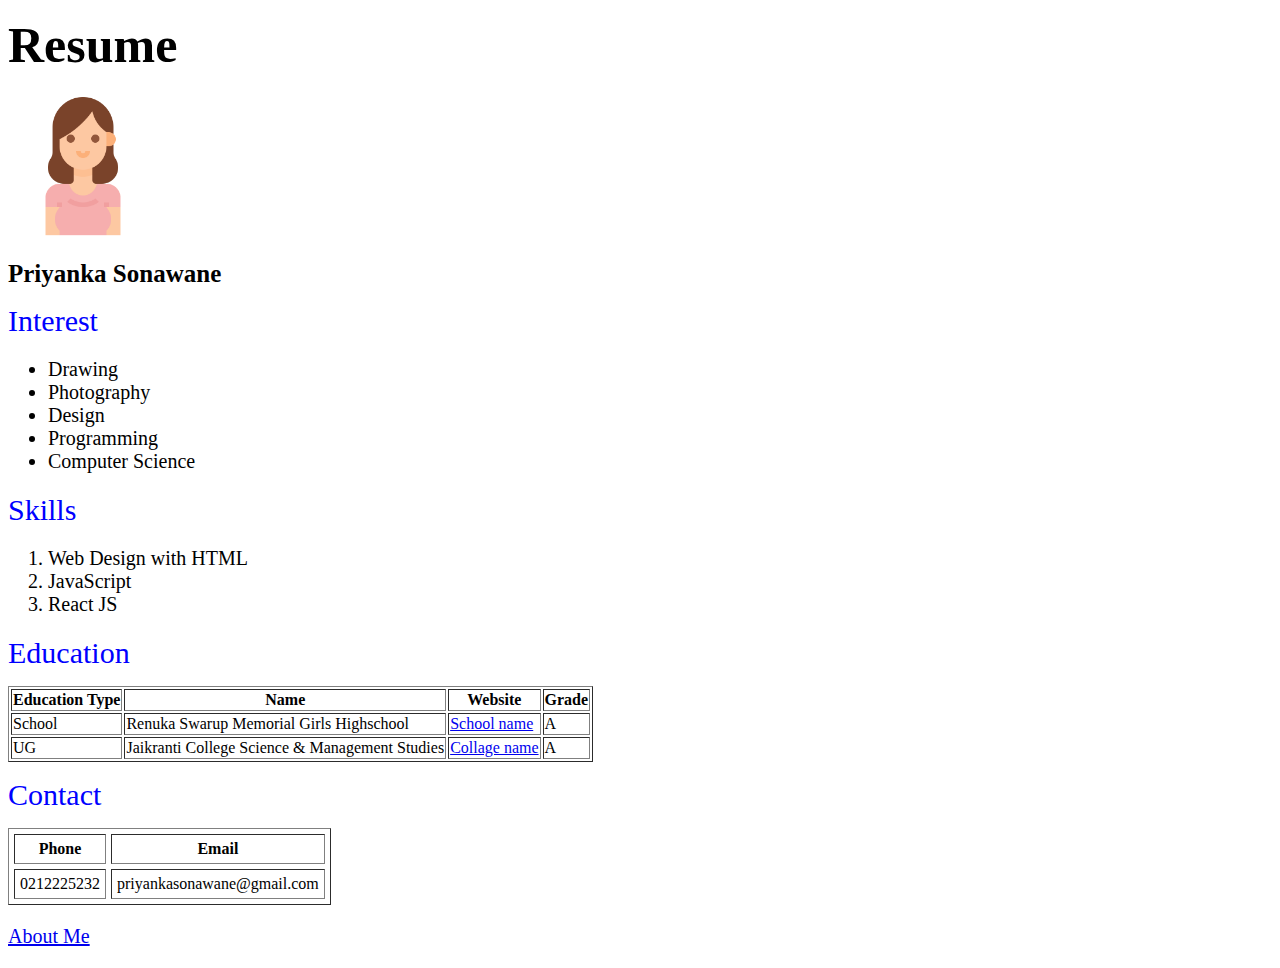
<file: Assignment No 2(ResumeAboutSection)/index.html>
<!DOCTYPE html>
<html lang="en">
<head>
    <meta charset="UTF-8">
    <meta http-equiv="X-UA-Compatible" content="IE=edge">
    <meta name="viewport" content="width=device-width, initial-scale=1.0">
    <style>
        .mainBody{
            border: 0cap;
        }
        .resume{
            font-size: 50px;
            font-weight: bold;
        }
        .name{
            font-size: 25px;
            font-weight: bold;
        }
        .interest{
            font-size: 30px;
            color: blue;
        }
        .interestList{
            font-size: 20px;
        }
        .skills{
            font-size: 30px;
            color: blue;
        }
        .skillList{
            font-size: 20px;
        }
        .education{
            font-size: 30px;
            color: blue;
        }
        .contact{
            font-size: 30px;
            color: blue;
        }
        .about{
            font-size: 20px;
            color: blue;
        }
    </style>
    <title>My Resume</title>
</head>
<body class="mainBody">
    <p><span class="resume">Resume</span></p>
    <img src="profile.png" alt="your profile" width="150" height="150">
    <p><span class="name">Priyanka Sonawane</span></p>

    <p><span class="interest">Interest</span></p>
    <ul class="interestList">
        <li>Drawing</li>
        <li>Photography</li>
        <li>Design</li>
        <li>Programming</li>
        <li>Computer Science</li>
    </ul>

    <p><span class="skills">Skills</span></p>
    <ol class="skillList" type="1">
        <li>Web Design with HTML</li>
        <li>JavaScript</li>
        <li>React JS</li>
    </ol>

    <p><span class="education">Education</span></p>
    <table border="1">
        <tr>
            <th>Education Type</th>
            <th>Name</th>
            <th>Website</th>
            <th>Grade</th>
        </tr>
        <tr>
            <td>School</td>
            <td>Renuka Swarup Memorial Girls Highschool</td>
            <td><a href="#">School name</a></td>
            <td>A</td>
        </tr>
        <tr>
            <td>UG</td>
            <td>Jaikranti College Science & Management Studies</td>
            <td><a href="#">Collage name</a></td>
            <td>A</td>
        </tr>
    </table>

    <p><span class="contact">Contact</span></p>
    <table border="1" cellspacing="5" cellpadding="5">
        <tr>
            <th>Phone</th>
            <th>Email</th>
        </tr>
        <tr>
            <td>0212225232</td>
            
            <td>priyankasonawane@gmail.com</td>
            
        </tr>
        
    </table>
    <div class="about">
        <p><span class="about"><a href="about.html" target="_blank" title="about me"> About Me </a></span></p>
    </div>
</body>
</html>
</file>
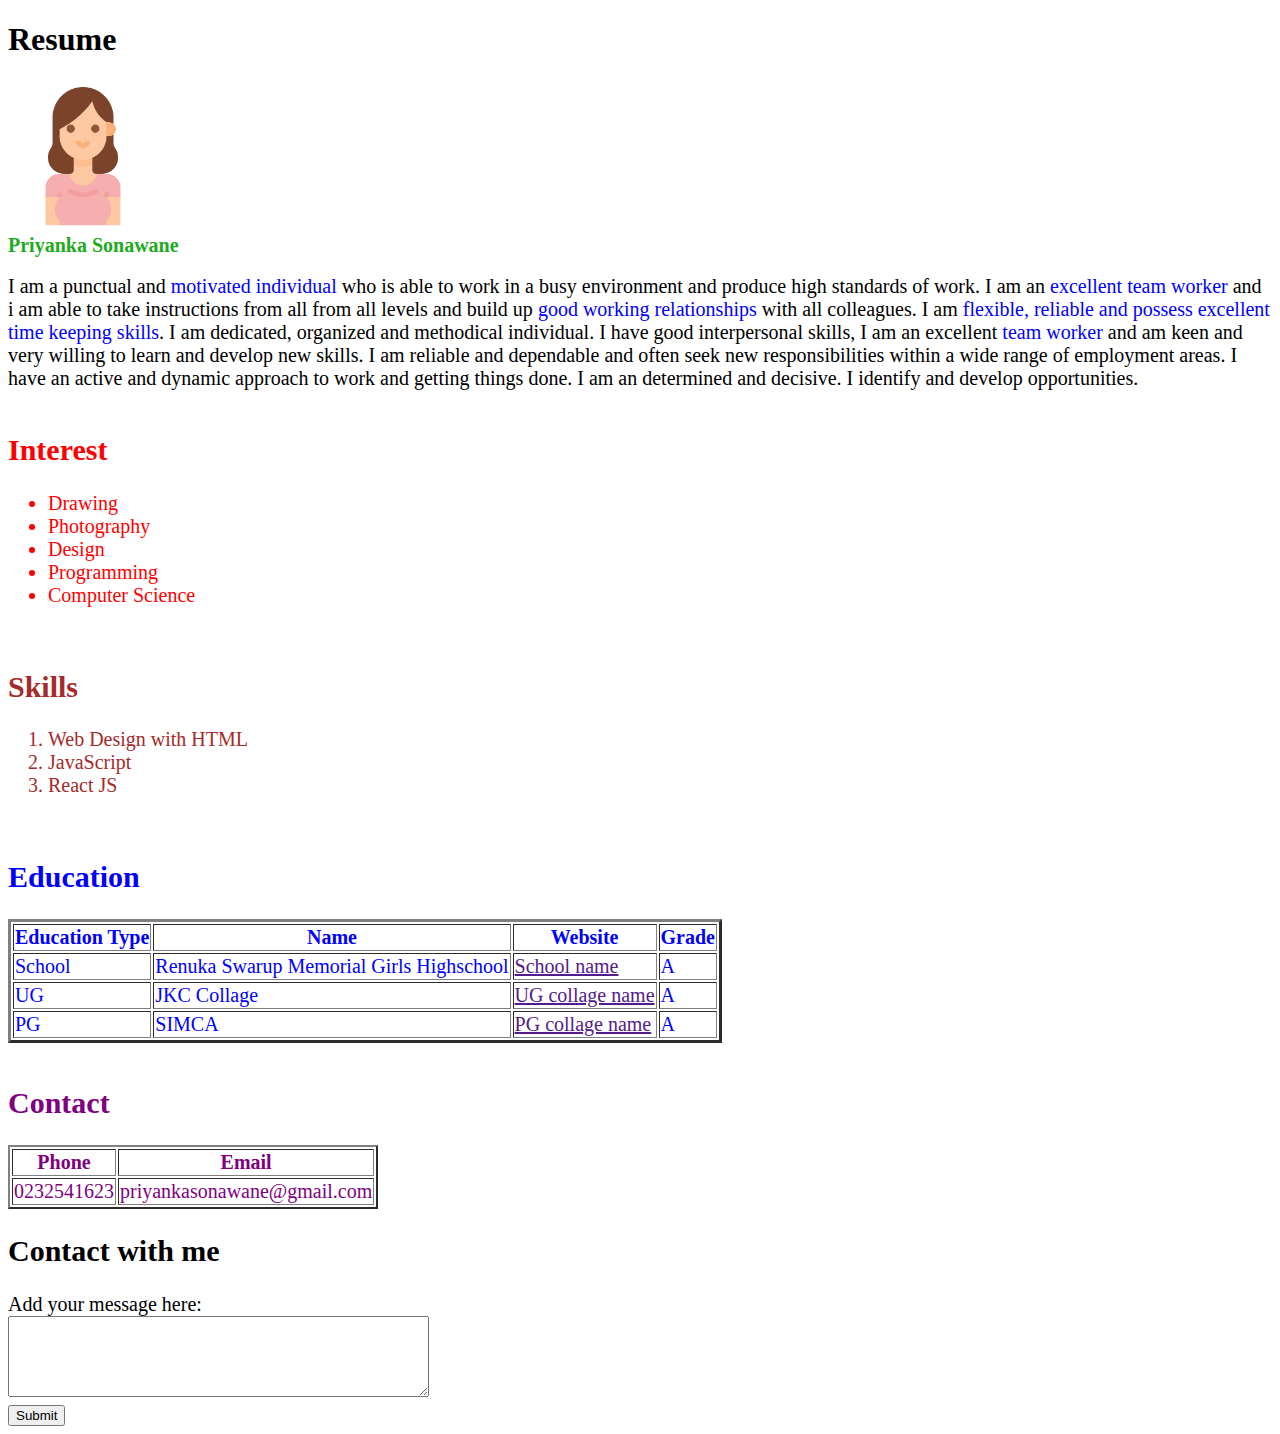
<file: Assignment No 2(ResumeAboutSection)/about.html>
<!DOCTYPE html>
<html lang="en">
<head>
    <meta charset="UTF-8">
    <meta http-equiv="X-UA-Compatible" content="IE=edge">
    <meta name="viewport" content="width=device-width, initial-scale=1.0">
    <title>About me</title>
    <link rel="stylesheet" href="style.css" type="text/css">
</head>
<body>
    <h1>Resume</h1>
    <img src="profile.png" alt="profile" width="150" height="150"><br>
    <span id="name">Priyanka Sonawane</span>
    <br><br>
    <div class="about-text">
        I am a punctual and <span class="span1">motivated individual</span> who is able to work 
        in a busy environment and produce high standards of work. I am an <span class="span1">excellent team 
        worker</span> and i am able to take instructions from all from all levels and build up 
        <span class="span1">good working relationships</span> with all colleagues. I am <span class="span1">
        flexible, reliable and possess excellent time keeping skills</span>. I am dedicated, organized
        and methodical individual. I have good interpersonal skills, I am an excellent <span class="span1">
        team worker</span> and am keen and very willing to learn and develop new skills. I am reliable and
        dependable and often seek new responsibilities within a wide range of employment areas. I have an
        active and dynamic approach to work and getting things done. I am an determined and decisive. I 
        identify and develop opportunities.
    </div>
    <br>
    <div class="interest">
        <h2>Interest</h2>
        <ul>
            <li>Drawing</li>
            <li>Photography</li>
            <li>Design</li>
            <li>Programming</li>
            <li>Computer Science</li>
        </ul>
    </div>
    <br>
    <div class="skills">
        <h2>Skills</h2>
        <ol>
            <li>Web Design with HTML</li>
            <li>JavaScript</li>
            <li>React JS</li>
        </ol>
    </div>
    <br>
    <div class="education">
        <h2>Education</h2>
        <table border="3">
            <tr>
                <th>Education Type</th>
                <th>Name</th>
                <th>Website</th>
                <th>Grade</th>
            </tr>
            <tr>
                <td>School</td>
                <td>Renuka Swarup Memorial Girls Highschool</td>
                <td><a href="">School name</a></td>
                <td>A</td>
            </tr>
            <tr>
                <td>UG</td>
                <td>JKC Collage</td>
                <td><a href="">UG collage name</a></td>
                <td>A</td>
            </tr>
            <tr>
                <td>PG</td>
                <td>SIMCA</td>
                <td><a href="">PG collage name</a></td>
                <td>A</td>
            </tr>
        </table>
    </div>
    <br>
    <div class="contact">
        <h2>Contact</h2>
        <table border="2">
            <tr>
                <th>Phone</th>
                <th>Email</th>
            </tr>
            <tr>
                <td>0232541623</td>
                <td>priyankasonawane@gmail.com</td>
            </tr>
        </table>
    </div>
    <div class="contact-form">
        <form target="_blank" autocomplete="on">
            <h2>Contact with me</h2>
            <label>Add your message here:</label><br>
            <textarea name="form" cols="50" rows="5"></textarea><br>
            <input type="submit" id="submitForm" value="Submit" name="submit">
        </form>
    </div>

    <script>
        $("submit").click(function(){
            alert("The form has been submitted.");
        });
    </script>
</body>
</html>
</file>
<file: Assignment No 2(ResumeAboutSection)/style.css>
#name{
    color: rgb(30, 171, 30);
    font-size: 20px;
    font-weight: bold;
}

.about-text{
    font-size: 20px;
    font-family:'Times New Roman', Times, serif;
}

.span1{
    color: blue;
}

.interest{
    color: red;
    font-size: 20px;
}

.skills{
    color: brown;
    font-size: 20px;
}

.education{
    color: blue;
    font-size: 20px;
}

.contact{
    color: purple;
    font-size: 20px;
}

.contact-form{
    font-size: 20px;
}
</file>
